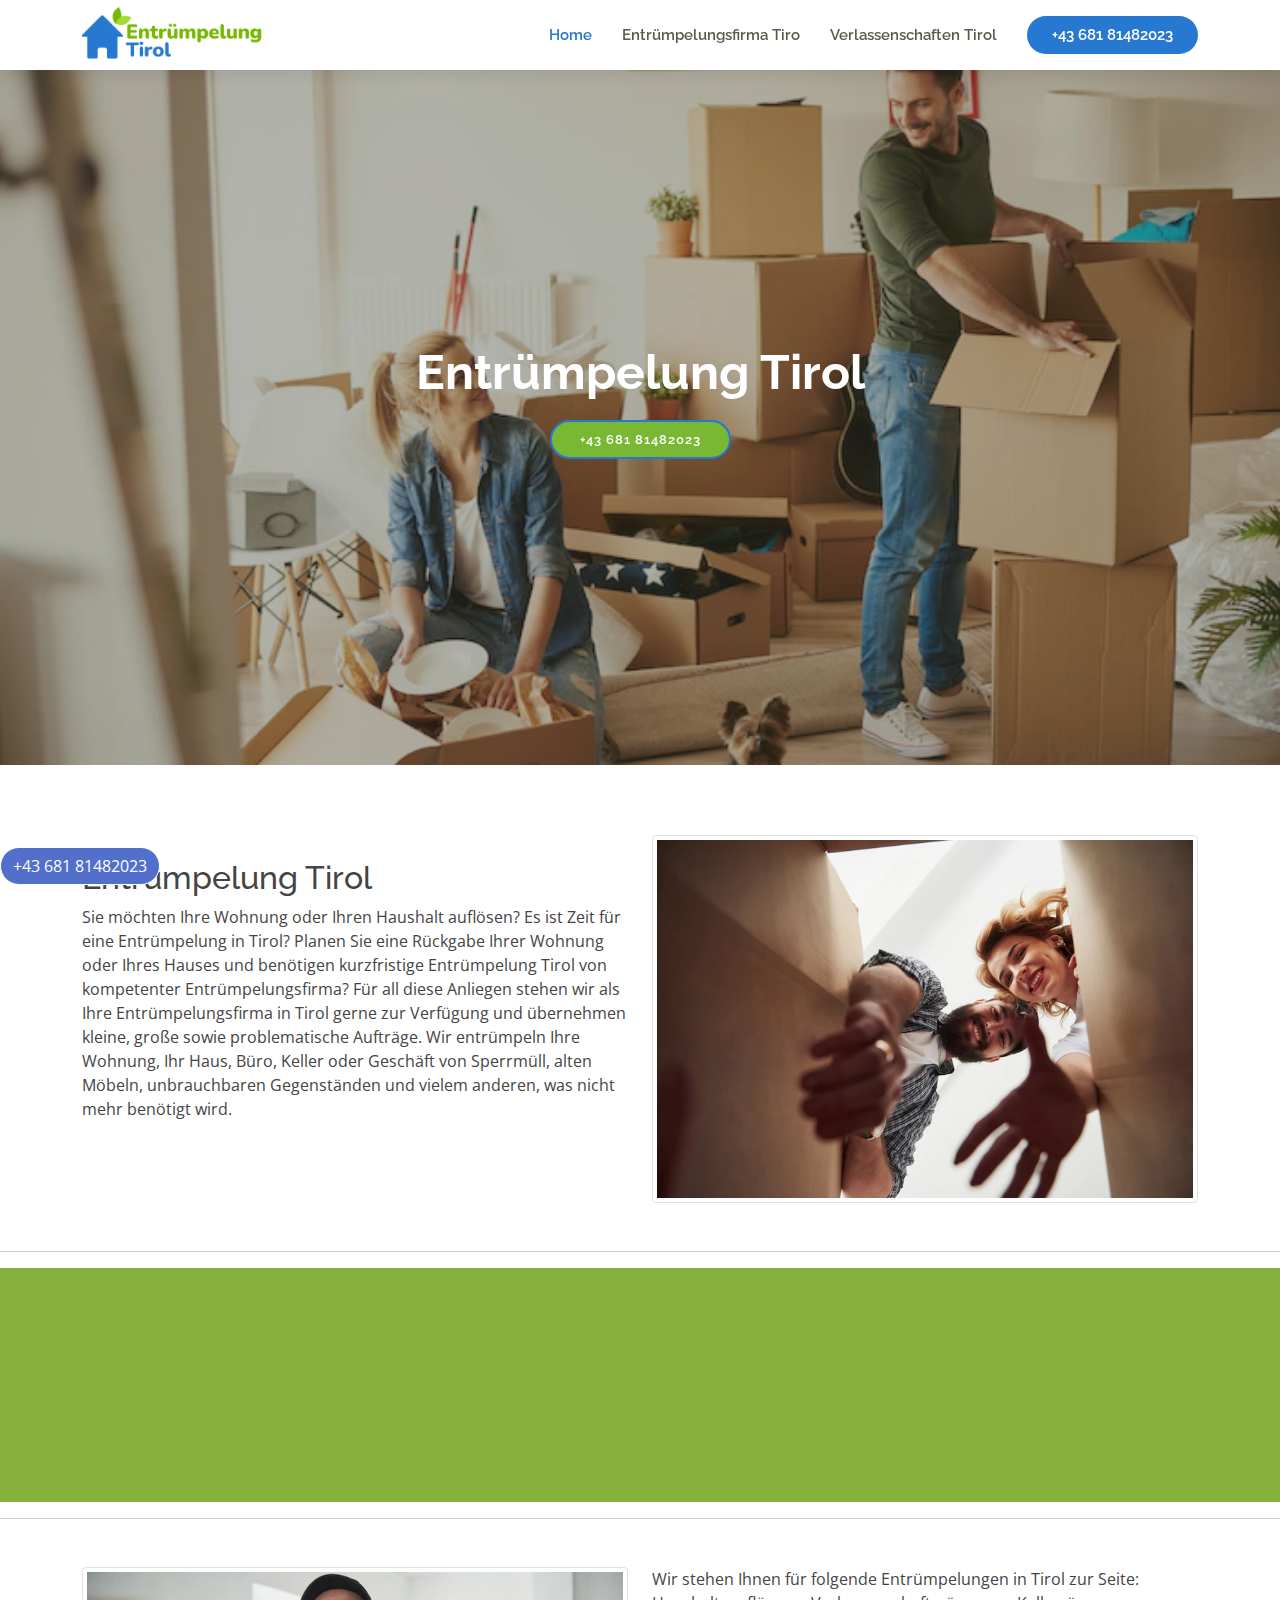
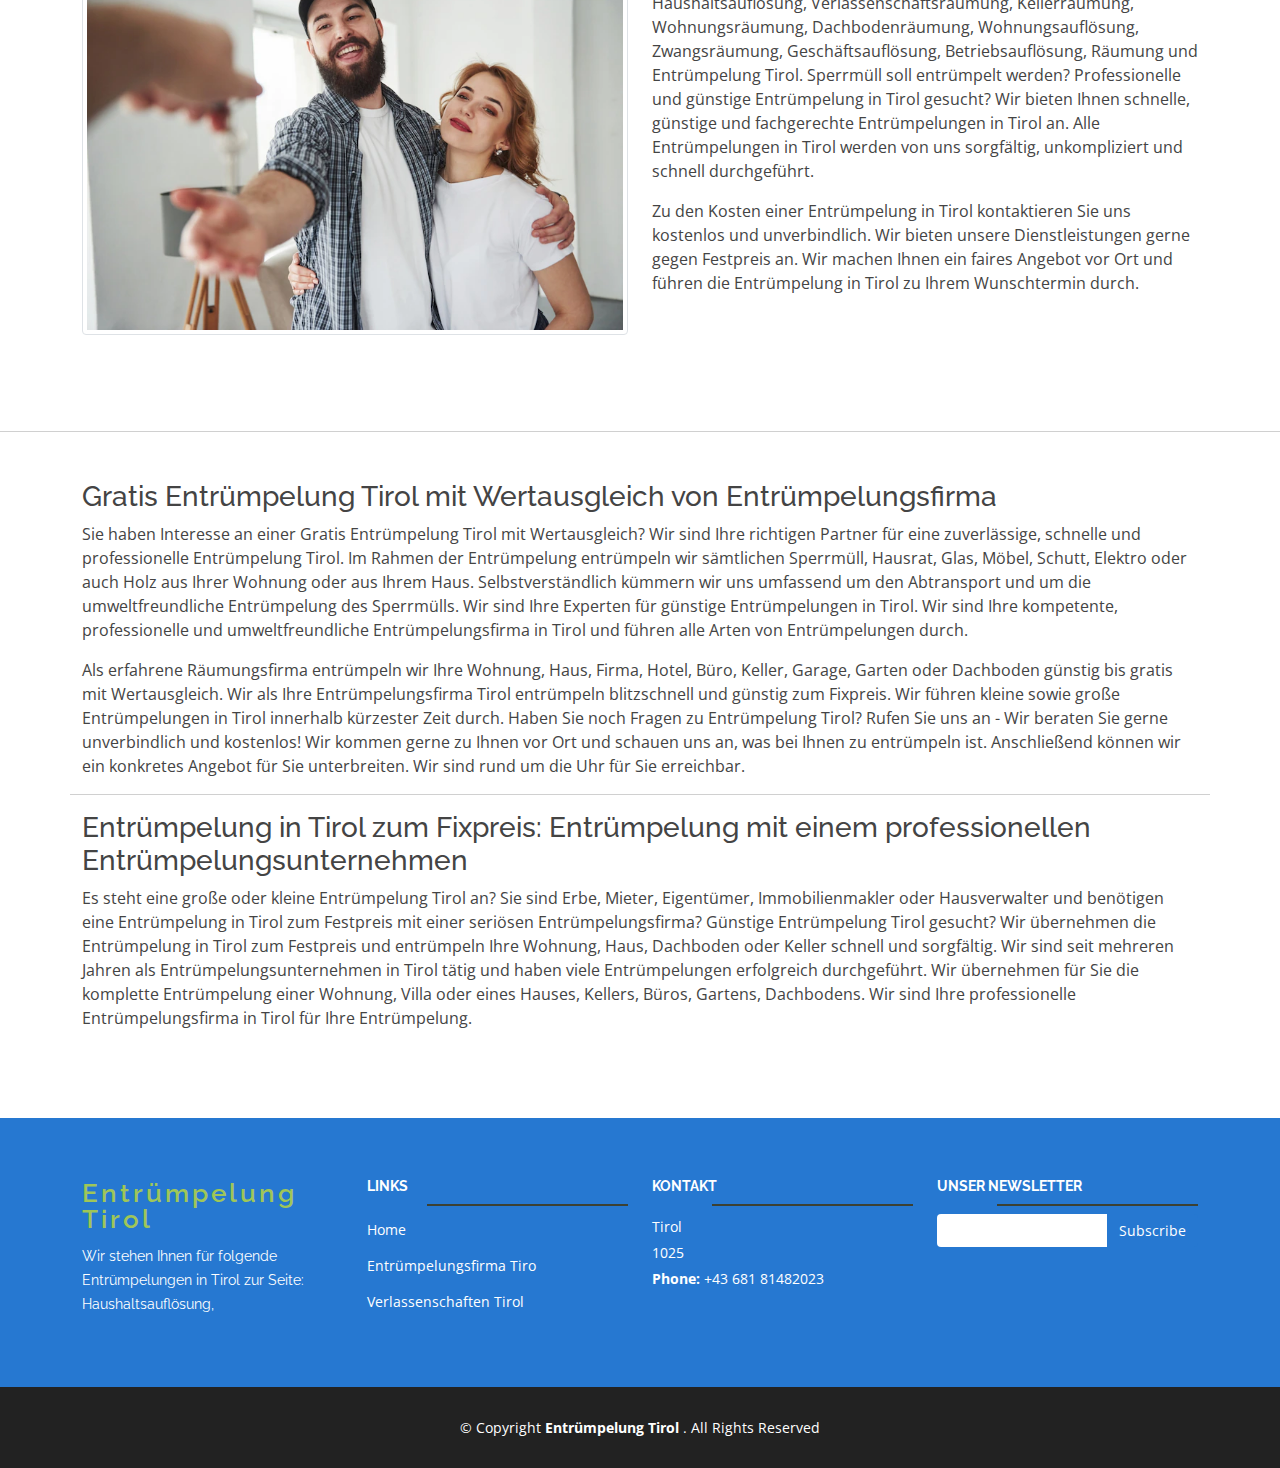
<file: index.html>
<!DOCTYPE html>
<html lang="en">

<head>
  <meta charset="utf-8">
  <meta content="width=device-width, initial-scale=1.0" name="viewport">

  <title>Entrümpelung Tirol </title>
  <meta name="description" content="Bei der Errichtung oder dem Erwerb von Immobilien sind Sie mit Agenda Bau bestens beraten:">

  <meta content="" name="description">
  <meta content="" name="keywords">

  <!-- Favicons -->
  <link href="assets/img/favicon.png" rel="icon">
  <link href="assets/img/apple-touch-icon.png" rel="apple-touch-icon">

  <!-- Google Fonts -->
  <link href="https://fonts.googleapis.com/css?family=Open+Sans:300,300i,400,400i,600,600i,700,700i|Raleway:300,300i,400,400i,500,500i,600,600i,700,700i|Poppins:300,300i,400,400i,500,500i,600,600i,700,700i" rel="stylesheet">

  <link href="assets/vendor/aos/aos.css" rel="stylesheet">
  <link href="assets/vendor/bootstrap/css/bootstrap.min.css" rel="stylesheet">
  <link href="assets/vendor/bootstrap-icons/bootstrap-icons.css" rel="stylesheet">
  <link href="assets/vendor/boxicons/css/boxicons.min.css" rel="stylesheet">
  <link href="assets/vendor/glightbox/css/glightbox.min.css" rel="stylesheet">
  <link href="assets/vendor/swiper/swiper-bundle.min.css" rel="stylesheet">

  <link href="assets/css/style.css" rel="stylesheet">
</head>
<body>

  <!-- ======= Header ======= -->
  <header id="header" class="fixed-top d-flex align-items-center">
    <div class="container d-flex align-items-center justify-content-between">

      <div class="logo">

        <a href="index.html"><img src="assets/img/logo.png" alt="" class="img-fluid"></a>
      </div>

      <nav id="navbar" class="navbar">
        <ul>
          <li><a class="active" href="index.html">Home</a></li>
          <li><a href="entrümpelungsfirma-tirol.html">Entrümpelungsfirma Tiro</a></li>
          <li><a href="Verlassenschaften.html">Verlassenschaften Tirol</a></li>
    
          <li> <a href="tel:+4368181482023" class="getstarted scrollto">+43 681 81482023</a></li>
         

        </ul>
        <i class="bi bi-list mobile-nav-toggle"></i>
      </nav><!-- .navbar -->

    </div>
  </header><!-- End Header -->

  <!-- ======= Hero Section ======= -->
  <section id="hero">
    <div class="hero-container" data-aos="fade-up">
      <h1 class="mt-5">Entrümpelung Tirol</h1>
      <a href="tel:+4368181482023" class="btn-get-started scrollto">+43 681 81482023</a>
    </div>
  </section><!-- End Hero -->

  <main id="main">

    <div class="container my-5">
      <div class="row">
        <div class="col-lg-6 col-sm-12">
          <h2 class=" mt-4">
            Entrümpelung Tirol
          </h2>
          <p>
            Sie möchten Ihre Wohnung oder Ihren Haushalt auflösen? Es ist Zeit für eine Entrümpelung in Tirol? Planen Sie eine Rückgabe Ihrer Wohnung oder Ihres Hauses und benötigen kurzfristige Entrümpelung Tirol von kompetenter Entrümpelungsfirma? Für all diese Anliegen stehen wir als Ihre Entrümpelungsfirma in Tirol gerne zur Verfügung und übernehmen kleine, große sowie problematische Aufträge. Wir entrümpeln Ihre Wohnung, Ihr Haus, Büro, Keller oder Geschäft von Sperrmüll, alten Möbeln, unbrauchbaren Gegenständen und vielem anderen, was nicht mehr benötigt wird.
          </p>
        </div>
        <div class="col-lg-6 col-sm-12">
          <img class="img-thumbnail" src="./assets/img/entr.webp" alt="">
        </div>
      </div>
    </div>
    <hr>
        
    <!-- ======= Cta Section ======= -->
    <section id="cta" class="cta">
      <div class="container" data-aos="fade-in">

        <div class="text-center">
          <h3>KONTAKT</h3>
          <p>
            NEHMEN SIE MIT UNS KONTAKT AUF!
          </p>
          <a class="cta-btn" href="tel:+4368181482023">Jetzt anrufen</a>
        </div>

      </div>
    </section><!-- End Cta Section -->
    <hr>
    <div class="container my-5">
      <div class="row">
        <div class="col-lg-6 col-sm-12">
          <img class="img-thumbnail" src="./assets/img/entr2.webp" alt="">
        </div>
        <div class="col-lg-6 col-sm-12">
       
          <p>
            Wir stehen Ihnen für folgende Entrümpelungen in Tirol zur Seite: Haushaltsauflösung, Verlassenschaftsräumung, Kellerräumung, Wohnungsräumung, Dachbodenräumung, Wohnungsauflösung, Zwangsräumung, Geschäftsauflösung, Betriebsauflösung, Räumung und Entrümpelung Tirol. Sperrmüll soll entrümpelt werden? Professionelle und günstige Entrümpelung in Tirol gesucht? Wir bieten Ihnen schnelle, günstige und fachgerechte Entrümpelungen in Tirol an. Alle Entrümpelungen in Tirol werden von uns sorgfältig, unkompliziert und schnell durchgeführt.
          </p>
          <p>
            Zu den Kosten einer Entrümpelung in Tirol kontaktieren Sie uns kostenlos und unverbindlich. Wir bieten unsere Dienstleistungen gerne gegen Festpreis an. Wir machen Ihnen ein faires Angebot vor Ort und führen die Entrümpelung in Tirol zu Ihrem Wunschtermin durch.
          </p>
          <br>
          <br>
          <br>

        </div>
      
      </div>
    </div>
    <hr>
   <div class="container mt-5">
     <div class="row">
       <div class="col">
           <h3>
            Gratis Entrümpelung Tirol mit Wertausgleich von Entrümpelungsfirma
           </h3>
           <p>
            Sie haben Interesse an einer Gratis Entrümpelung Tirol mit Wertausgleich? Wir sind Ihre richtigen Partner für eine zuverlässige, schnelle und professionelle Entrümpelung Tirol. Im Rahmen der Entrümpelung entrümpeln wir sämtlichen Sperrmüll, Hausrat, Glas, Möbel, Schutt, Elektro oder auch Holz aus Ihrer Wohnung oder aus Ihrem Haus. Selbstverständlich kümmern wir uns umfassend um den Abtransport und um die umweltfreundliche Entrümpelung des Sperrmülls. Wir sind Ihre Experten für günstige Entrümpelungen in Tirol. Wir sind Ihre kompetente, professionelle und umweltfreundliche Entrümpelungsfirma in Tirol und führen alle Arten von Entrümpelungen durch.
           </p>
           <p>
            Als erfahrene Räumungsfirma entrümpeln wir Ihre Wohnung, Haus, Firma, Hotel, Büro, Keller, Garage, Garten oder Dachboden günstig bis gratis mit Wertausgleich. Wir als Ihre Entrümpelungsfirma Tirol entrümpeln blitzschnell und günstig zum Fixpreis. Wir führen kleine sowie große Entrümpelungen in Tirol innerhalb kürzester Zeit durch. Haben Sie noch Fragen zu Entrümpelung Tirol? Rufen Sie uns an - Wir beraten Sie gerne unverbindlich und kostenlos! Wir kommen gerne zu Ihnen vor Ort und schauen uns an, was bei Ihnen zu entrümpeln ist. Anschließend können wir ein konkretes Angebot für Sie unterbreiten. Wir sind rund um die Uhr für Sie erreichbar.
           </p>
       </div>
       <hr>
     <div class="row">
       <div class="col">
           <h3>
            Entrümpelung in Tirol zum Fixpreis: Entrümpelung mit einem professionellen Entrümpelungsunternehmen          
           </h3>
           <p>
            Es steht eine große oder kleine Entrümpelung Tirol an? Sie sind Erbe, Mieter, Eigentümer, Immobilienmakler oder Hausverwalter und benötigen eine Entrümpelung in Tirol zum Festpreis mit einer seriösen Entrümpelungsfirma? Günstige Entrümpelung Tirol gesucht? Wir übernehmen die Entrümpelung in Tirol zum Festpreis und entrümpeln Ihre Wohnung, Haus, Dachboden oder Keller schnell und sorgfältig. Wir sind seit mehreren Jahren als Entrümpelungsunternehmen in Tirol tätig und haben viele Entrümpelungen erfolgreich durchgeführt. Wir übernehmen für Sie die komplette Entrümpelung einer Wohnung, Villa oder eines Hauses, Kellers, Büros, Gartens, Dachbodens. Wir sind Ihre professionelle Entrümpelungsfirma in Tirol für Ihre Entrümpelung.
           </p>
          <br>
          <br>
          <br>

       </div>
     </div>
   </div>




  </main><!-- End #main -->

  <a class="btn btn-call" href="tel:+4368181482023">+43 681 81482023</a>
  <!-- ======= Footer ======= -->
  <footer id="footer">
    <div class="footer-top">
      <div class="container">
        <div class="row">

          <div class="col-lg-3 col-md-6 footer-info">
            <h3>Entrümpelung Tirol</h3>
            <p>Wir stehen Ihnen für folgende Entrümpelungen in Tirol zur Seite: Haushaltsauflösung, </p>
          </div>

          <div class="col-lg-3 col-md-6 footer-links">
            <h4>Links</h4>
            <ul>
              <li><a class="active" href="index.html">Home</a></li>
          <li><a href="entrümpelungsfirma-tirol.html">Entrümpelungsfirma Tiro</a></li>
          <li><a href="Verlassenschaften.html">Verlassenschaften Tirol</a></li>
            </ul>
          </div>

          <div class="col-lg-3 col-md-6 footer-contact">
            <h4>Kontakt</h4>
            <p>
              Tirol <br>
              1025<br>
              <strong>Phone:</strong> +43 681 81482023<br>
            </p>
          </div>

          <div class="col-lg-3 col-md-6 footer-newsletter">
            <h4>Unser Newsletter</h4>
            <form action="" method="post">
              <input type="email" name="email"><input type="submit" value="Subscribe">
            </form>
          </div>

        </div>
      </div>
    </div>

    <div class="container">
      <div class="copyright">
        &copy; Copyright <strong><span>Entrümpelung Tirol

        </span></strong>. All Rights Reserved
      </div>
    </div>
  </footer><!-- End Footer -->

  <a href="#" class="back-to-top d-flex align-items-center justify-content-center"><i class="bi bi-arrow-up-short"></i></a>

  <!-- Vendor JS Files -->
  <script src="assets/vendor/purecounter/purecounter.js"></script>
  <script src="assets/vendor/aos/aos.js"></script>
  <script src="assets/vendor/bootstrap/js/bootstrap.bundle.min.js"></script>
  <script src="assets/vendor/glightbox/js/glightbox.min.js"></script>
  <script src="assets/vendor/isotope-layout/isotope.pkgd.min.js"></script>
  <script src="assets/vendor/swiper/swiper-bundle.min.js"></script>
  <script src="assets/vendor/waypoints/noframework.waypoints.js"></script>
  <script src="assets/vendor/php-email-form/validate.js"></script>

  <!-- Template Main JS File -->
  <script src="assets/js/main.js"></script>

</body>

</html>
</file>
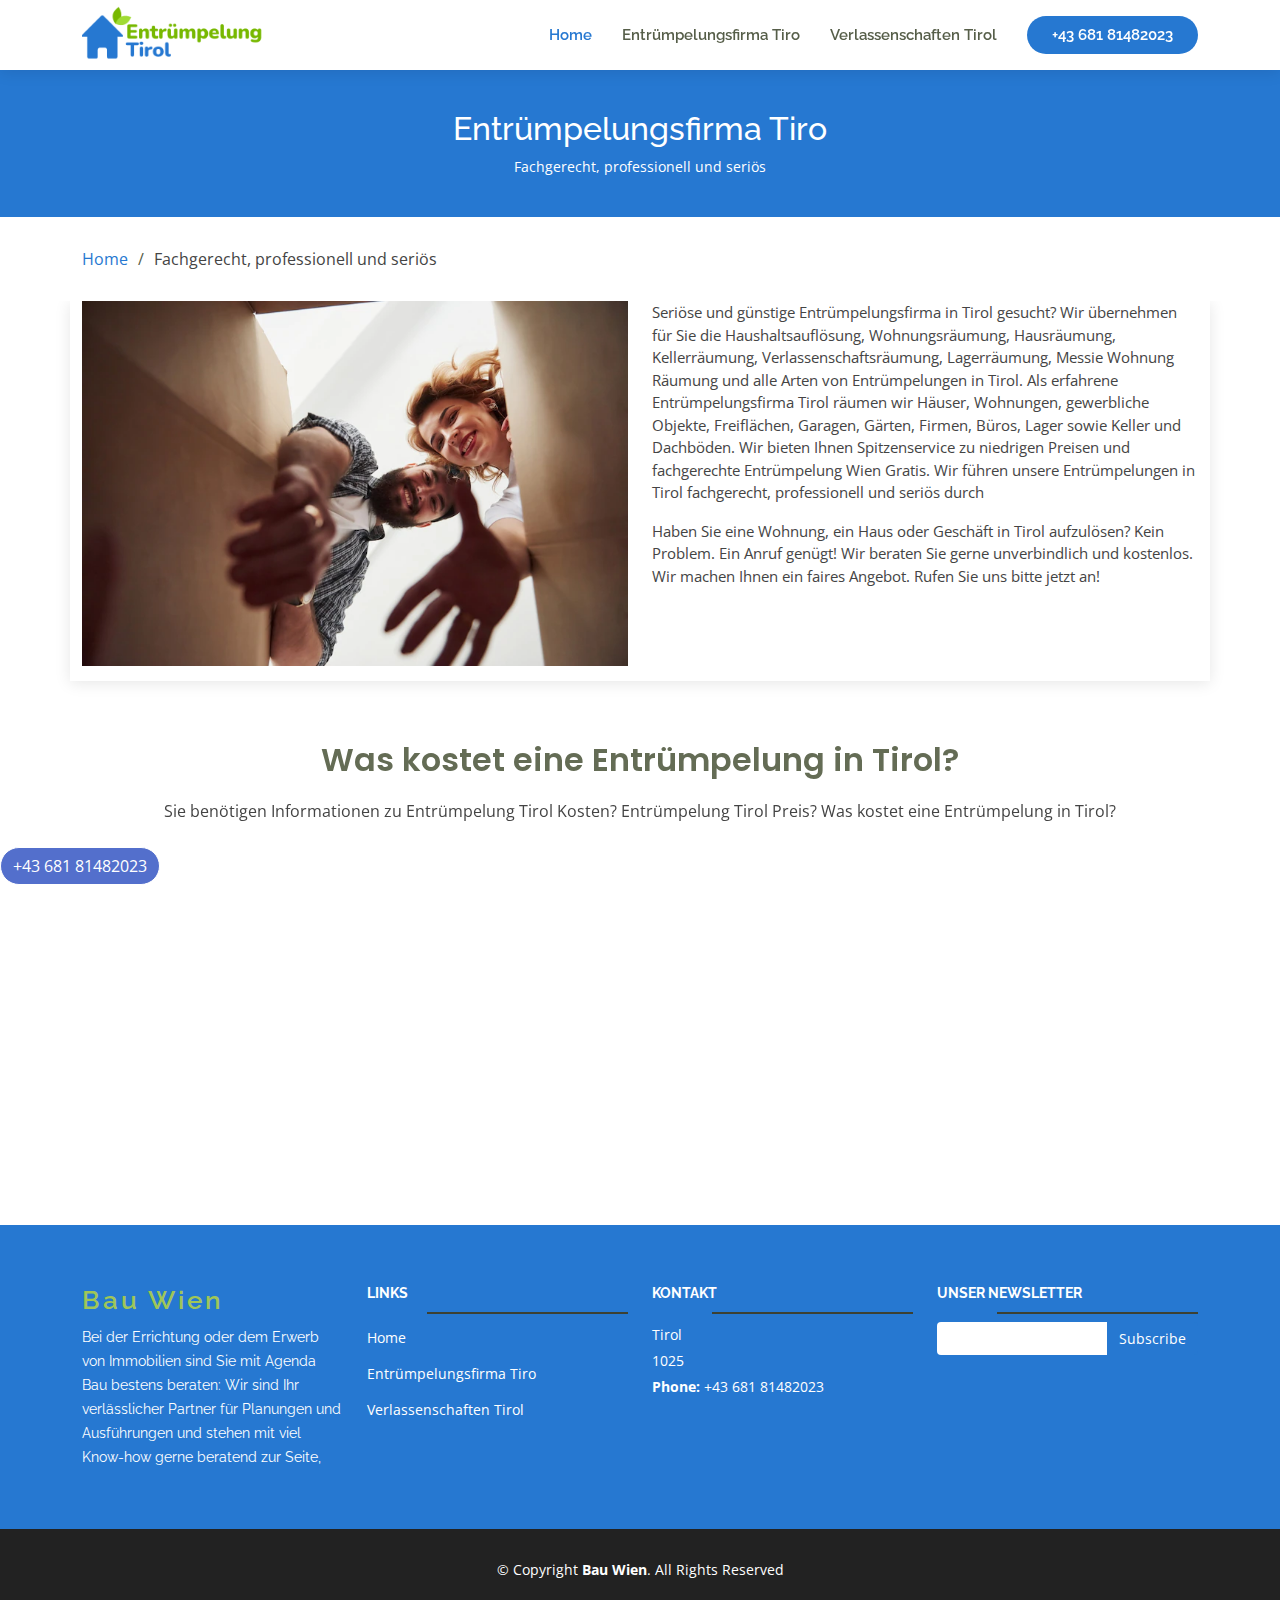
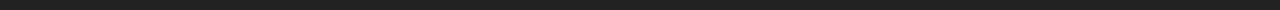
<file: entrümpelungsfirma-tirol.html>
<!DOCTYPE html>
<html lang="en">

<head>
  <meta charset="utf-8">
  <meta content="width=device-width, initial-scale=1.0" name="viewport">

  <title>Entrümpelungsfirma Tirol</title>
  <meta content="" name="description">
  <meta content="" name="keywords">

  <!-- Favicons -->
  <link href="assets/img/favicon.png" rel="icon">
  <link href="assets/img/apple-touch-icon.png" rel="apple-touch-icon">

  <!-- Google Fonts -->
  <link href="https://fonts.googleapis.com/css?family=Open+Sans:300,300i,400,400i,600,600i,700,700i|Raleway:300,300i,400,400i,500,500i,600,600i,700,700i|Poppins:300,300i,400,400i,500,500i,600,600i,700,700i" rel="stylesheet">

  <!-- Vendor CSS Files -->
  <link href="assets/vendor/aos/aos.css" rel="stylesheet">
  <link href="assets/vendor/bootstrap/css/bootstrap.min.css" rel="stylesheet">
  <link href="assets/vendor/bootstrap-icons/bootstrap-icons.css" rel="stylesheet">
  <link href="assets/vendor/boxicons/css/boxicons.min.css" rel="stylesheet">
  <link href="assets/vendor/glightbox/css/glightbox.min.css" rel="stylesheet">
  <link href="assets/vendor/swiper/swiper-bundle.min.css" rel="stylesheet">

  <!-- Template Main CSS File -->
  <link href="assets/css/style.css" rel="stylesheet">

</head>

<body>

  <!-- ======= Header ======= -->
  <header id="header" class="fixed-top d-flex align-items-center">
    <div class="container d-flex align-items-center justify-content-between">

      <div class="logo">

        <a href="index.html"><img src="assets/img/logo.png" alt="" class="img-fluid"></a>
      </div>

      <nav id="navbar" class="navbar">
        <ul>
          <li><a class="active" href="index.html">Home</a></li>
          <li><a href="entrümpelungsfirma-tirol.html">Entrümpelungsfirma Tiro</a></li>
          <li><a href="Verlassenschaften.html">Verlassenschaften Tirol</a></li>
    
          <li> <a href="tel:+4368181482023" class="getstarted scrollto">+43 681 81482023</a></li>
         

        </ul>
        <i class="bi bi-list mobile-nav-toggle"></i>
      </nav><!-- .navbar -->

    </div>
  </header><!-- End Header -->

  <main id="main">

    <!-- ======= Breadcrumbs ======= -->
    <section id="breadcrumbs" class="breadcrumbs">
      <div class="breadcrumb-hero">
        <div class="container">
          <div class="breadcrumb-hero">
            <h2>Entrümpelungsfirma Tiro</h2>
            <p>
              Fachgerecht, professionell und seriös
            </p>
          </div>
        </div>
      </div>
      <div class="container">
        <ol>
          <li><a href="index.html">Home</a></li>
          <li>Fachgerecht, professionell und seriös</li>
        </ol>
      </div>
    </section><!-- End Breadcrumbs -->

    <!-- ======= About Section ======= -->
    <section id="about" class="about">
     <div class="container">

        <div class="row">

          <div class="col-lg-6 video-box align-self-baseline position-relative">
            <img src="assets/img/entr.webp" class="img-fluid" alt="">
            <!-- <a href="https://www.youtube.com/watch?v=jDDaplaOz7Q" class="glightbox play-btn mb-4"></a> -->
          </div>

          <div class="col-lg-6 pt-3 pt-lg-0 content">
      
            <p>
              Seriöse und günstige Entrümpelungsfirma in Tirol gesucht? Wir übernehmen für Sie die Haushaltsauflösung, Wohnungsräumung, Hausräumung, Kellerräumung, Verlassenschaftsräumung, Lagerräumung, Messie Wohnung Räumung und alle Arten von Entrümpelungen in Tirol. Als erfahrene Entrümpelungsfirma Tirol räumen wir Häuser, Wohnungen, gewerbliche Objekte, Freiflächen, Garagen, Gärten, Firmen, Büros, Lager sowie Keller und Dachböden. Wir bieten Ihnen Spitzenservice zu niedrigen Preisen und fachgerechte Entrümpelung Wien Gratis. Wir führen unsere Entrümpelungen in Tirol fachgerecht, professionell und seriös durch
            </p>
            <p>
              Haben Sie eine Wohnung, ein Haus oder Geschäft in Tirol aufzulösen? Kein Problem. Ein Anruf genügt! Wir beraten Sie gerne unverbindlich und kostenlos. Wir machen Ihnen ein faires Angebot. Rufen Sie uns bitte jetzt an!
            </p>
          </div>

        </div>

      </div>
    </section><!-- End About Section -->

    <!-- ======= Work Process Section ======= -->
    <section id="work-process" class="work-process">
      <div class="container">

        <div class="section-title" data-aos="fade-up">
          <h2>
            Was kostet eine Entrümpelung in Tirol?
          </h2>
          <p>
            Sie benötigen Informationen zu Entrümpelung Tirol Kosten? Entrümpelung Tirol Preis? Was kostet eine Entrümpelung in Tirol?
          </p>
        </div>

        <div class="row content">
          <div class="col-md-12 pt-4" data-aos="fade-left">
            <p class="">
              Wir erledigen alle Arten von Entrümpelungen in Tirol gratis mit Wertanrechnung - Durch die Gegenverrechnung bzw. Wertanrechnung von Antiquitäten, gut erhaltenen Möbeln, Geräten und Flohmarktwaren ist eine günstige bis gratis Entrümpelung Tirol möglich. Wir als professionelle Entrümpelungsfirma Tirol bieten Ihnen außerdem eine schnelle Sperrmüllabholung und entrümpeln alles fachgerecht, umweltbewusst und unkompliziert.
              <br> <br>
              Wie funktioniert eine Gratis Entrümpelung in Tirol? Wir als Entrümpelungsfirma in Tirol sind Ihr zuverlässiger Partner für Ihre Gratis Entrümpelung in Tirol. <br> <br>
               Wir bieten die Wertanrechnung von verwertbaren Gegenständen aus Ihrer Wohnungsräumung, Haushaltsauflösung und Entrümpelung Tirol oder Entrümpelung und Kellerentrümpelung Wien. Die verwertbaren Gegenstände, Altwaren und Antiquitäten werden von dem Endpreis abgezogen. Wir sorgen für eine fachgerechte und besenreine Entrümpelung Ihrer Wohnung, Ihres Hauses oder Ihres Büros. Rufen Sie uns an! Direkt vor Ort vereinbaren wir einen Festpreis mit Ihnen und erledigen den Auftrag zu Ihrem Wunschtermin. Wir kümmern uns um Ihre Entrümpelung
            </p>

          </div>
        </div>

      </div>
    </section><!-- End Work Process Section -->

  </main><!-- End #main -->

  <!-- ======= Footer ======= -->
  <footer id="footer">
    <div class="footer-top">
      <div class="container">
        <div class="row">

          <div class="col-lg-3 col-md-6 footer-info">
            <h3>Bau Wien</h3>
            <p>Bei der Errichtung oder dem Erwerb von Immobilien sind Sie mit Agenda Bau bestens beraten: Wir sind Ihr verlässlicher Partner für Planungen und Ausführungen und stehen mit viel Know-how gerne beratend zur Seite,</p>
          </div>

          <div class="col-lg-3 col-md-6 footer-links">
            <h4>Links</h4>
            <ul>
              <li><a class="active" href="index.html">Home</a></li>
              <li><a href="entrümpelungsfirma-tirol.html">Entrümpelungsfirma Tiro</a></li>
              <li><a href="Verlassenschaften.html">Verlassenschaften Tirol</a></li>
            </ul>
          </div>

          <div class="col-lg-3 col-md-6 footer-contact">
            <h4>Kontakt</h4>
            <p>
              Tirol <br>
              1025<br>
              <strong>Phone:</strong> +43 681 81482023<br>
            </p>
          </div>

          <div class="col-lg-3 col-md-6 footer-newsletter">
            <h4>Unser Newsletter</h4>
            <form action="" method="post">
              <input type="email" name="email"><input type="submit" value="Subscribe">
            </form>
          </div>

        </div>
      </div>
    </div>
    <a class="btn btn-call" href="tel:+4368181482023">+43 681 81482023</a>

    <div class="container">
      <div class="copyright">
        &copy; Copyright <strong><span>Bau Wien</span></strong>. All Rights Reserved
      </div>
    </div>
  </footer><!-- End Footer -->

  <a href="#" class="back-to-top d-flex align-items-center justify-content-center"><i class="bi bi-arrow-up-short"></i></a>

  <!-- Vendor JS Files -->
  <script src="assets/vendor/purecounter/purecounter.js"></script>
  <script src="assets/vendor/aos/aos.js"></script>
  <script src="assets/vendor/bootstrap/js/bootstrap.bundle.min.js"></script>
  <script src="assets/vendor/glightbox/js/glightbox.min.js"></script>
  <script src="assets/vendor/isotope-layout/isotope.pkgd.min.js"></script>
  <script src="assets/vendor/swiper/swiper-bundle.min.js"></script>
  <script src="assets/vendor/waypoints/noframework.waypoints.js"></script>
  <script src="assets/vendor/php-email-form/validate.js"></script>

  <!-- Template Main JS File -->
  <script src="assets/js/main.js"></script>

</body>

</html>
</file>
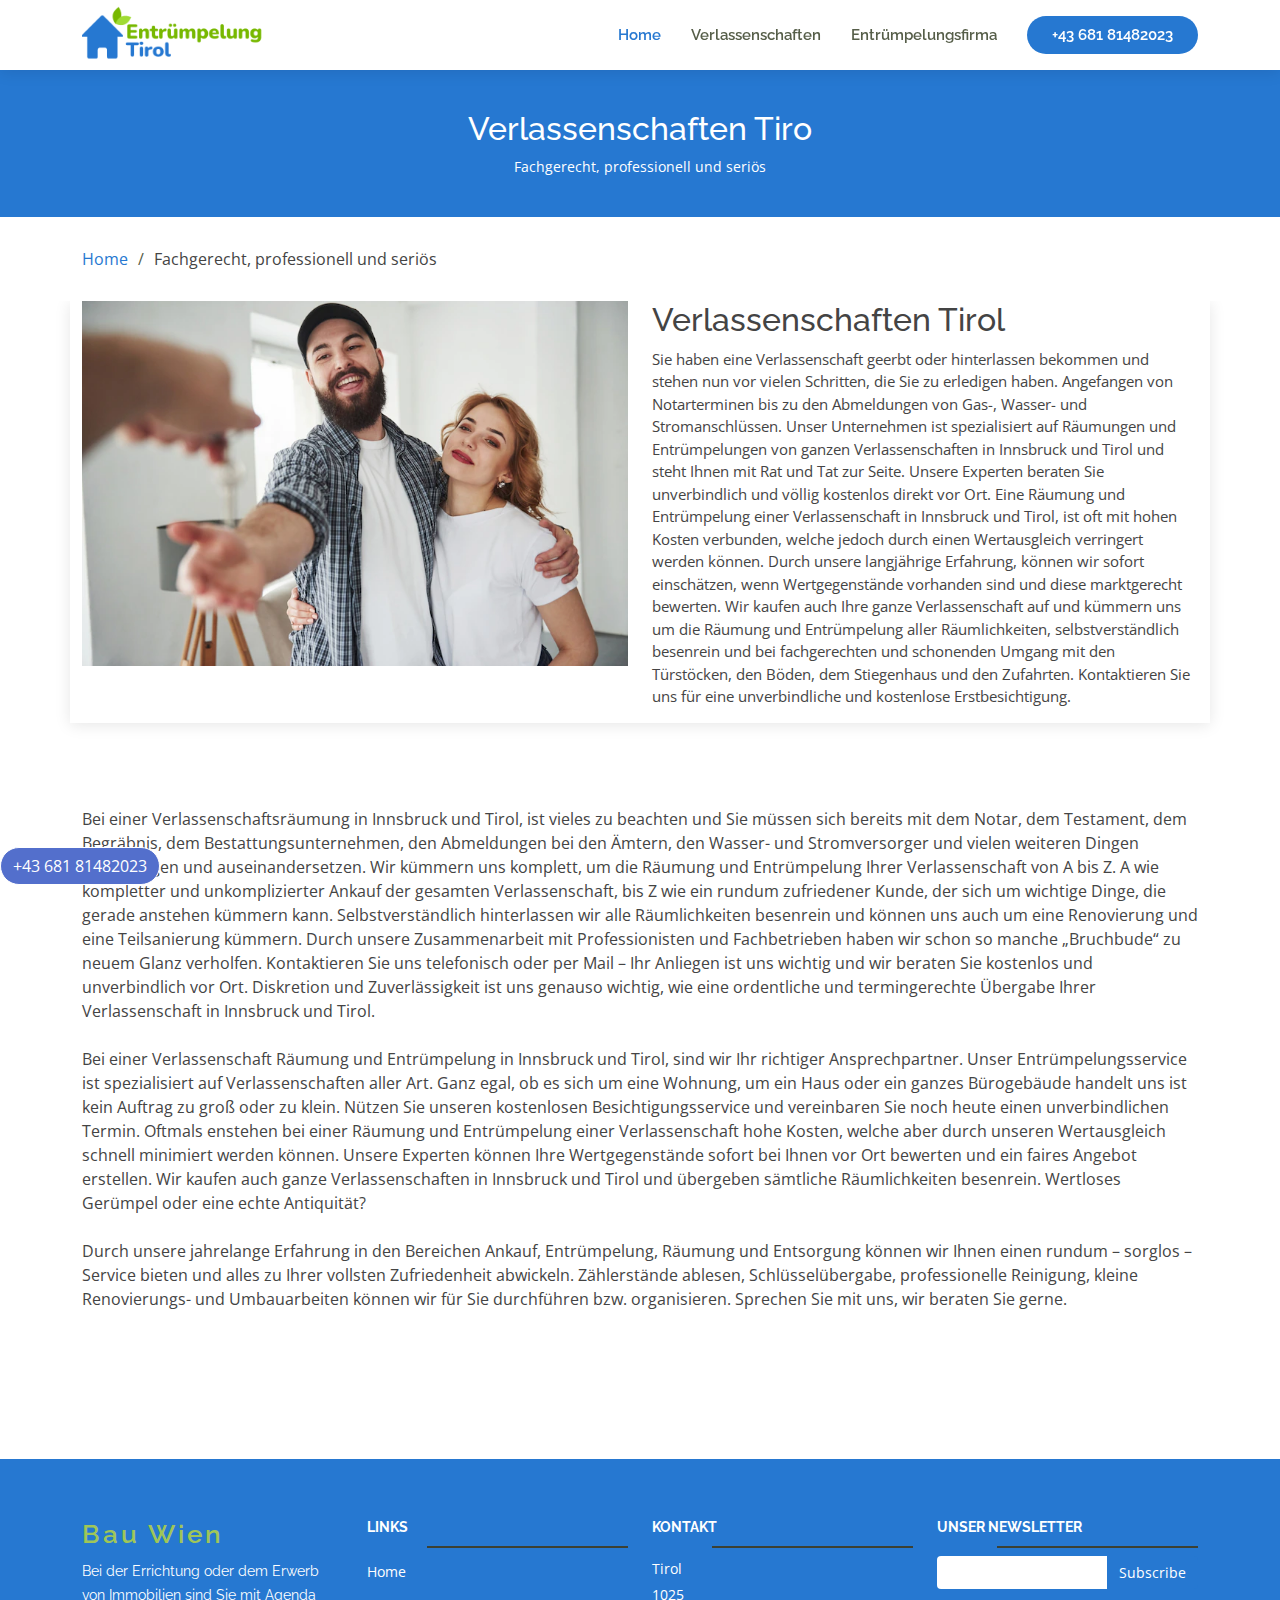
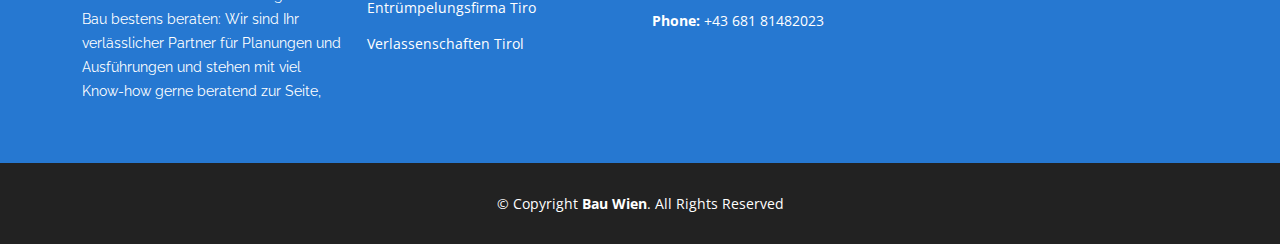
<file: Verlassenschaften.html>
<!DOCTYPE html>
<html lang="en">

<head>
  <meta charset="utf-8">
  <meta content="width=device-width, initial-scale=1.0" name="viewport">

  <title>Entrümpelungsfirma Tirol</title>
  <meta content="" name="description">
  <meta content="" name="keywords">

  <!-- Favicons -->
  <link href="assets/img/favicon.png" rel="icon">
  <link href="assets/img/apple-touch-icon.png" rel="apple-touch-icon">

  <!-- Google Fonts -->
  <link href="https://fonts.googleapis.com/css?family=Open+Sans:300,300i,400,400i,600,600i,700,700i|Raleway:300,300i,400,400i,500,500i,600,600i,700,700i|Poppins:300,300i,400,400i,500,500i,600,600i,700,700i" rel="stylesheet">

  <!-- Vendor CSS Files -->
  <link href="assets/vendor/aos/aos.css" rel="stylesheet">
  <link href="assets/vendor/bootstrap/css/bootstrap.min.css" rel="stylesheet">
  <link href="assets/vendor/bootstrap-icons/bootstrap-icons.css" rel="stylesheet">
  <link href="assets/vendor/boxicons/css/boxicons.min.css" rel="stylesheet">
  <link href="assets/vendor/glightbox/css/glightbox.min.css" rel="stylesheet">
  <link href="assets/vendor/swiper/swiper-bundle.min.css" rel="stylesheet">

  <!-- Template Main CSS File -->
  <link href="assets/css/style.css" rel="stylesheet">

</head>

<body>

  <!-- ======= Header ======= -->
  <header id="header" class="fixed-top d-flex align-items-center">
    <div class="container d-flex align-items-center justify-content-between">

      <div class="logo">

        <a href="index.html"><img src="assets/img/logo.png" alt="" class="img-fluid"></a>
      </div>

      <nav id="navbar" class="navbar">
        <ul>
          <li><a class="active" href="index.html">Home</a></li>
          <li><a href="Verlassenschaften.html">Verlassenschaften</a></li>
          <li><a href="entrümpelungsfirma-tirol.html">Entrümpelungsfirma</a></li>
    
          <li> <a href="tel:+4368181482023" class="getstarted scrollto">+43 681 81482023</a></li>
         

        </ul>
        <i class="bi bi-list mobile-nav-toggle"></i>
      </nav><!-- .navbar -->

    </div>
  </header><!-- End Header -->

  <main id="main">

    <!-- ======= Breadcrumbs ======= -->
    <section id="breadcrumbs" class="breadcrumbs">
      <div class="breadcrumb-hero">
        <div class="container">
          <div class="breadcrumb-hero">
            <h2>Verlassenschaften Tiro</h2>
            <p>
              Fachgerecht, professionell und seriös
            </p>
          </div>
        </div>
      </div>
      <div class="container">
        <ol>
          <li><a href="index.html">Home</a></li>
          <li>Fachgerecht, professionell und seriös</li>
        </ol>
      </div>
    </section><!-- End Breadcrumbs -->

    <!-- ======= About Section ======= -->
    <section id="about" class="about">
     <div class="container">

        <div class="row">

          <div class="col-lg-6 video-box align-self-baseline position-relative">
            <img src="assets/img/entr2.webp" class="img-fluid" alt="">
            <!-- <a href="https://www.youtube.com/watch?v=jDDaplaOz7Q" class="glightbox play-btn mb-4"></a> -->
          </div>

          <div class="col-lg-6 pt-3 pt-lg-0 content">
      <h2>
        Verlassenschaften Tirol
      </h2>
            <p>
              Sie haben eine Verlassenschaft geerbt oder hinterlassen bekommen und stehen nun vor vielen Schritten, die Sie zu erledigen haben. Angefangen von Notarterminen bis zu den Abmeldungen von Gas-, Wasser- und Stromanschlüssen. Unser Unternehmen ist spezialisiert auf Räumungen und Entrümpelungen von ganzen Verlassenschaften in Innsbruck und Tirol und steht Ihnen mit Rat und Tat zur Seite. Unsere Experten beraten Sie unverbindlich und völlig kostenlos direkt vor Ort. Eine Räumung und Entrümpelung einer Verlassenschaft in Innsbruck und Tirol, ist oft mit hohen Kosten verbunden, welche jedoch durch einen Wertausgleich verringert werden können. Durch unsere langjährige Erfahrung, können wir sofort einschätzen, wenn Wertgegenstände vorhanden sind und diese marktgerecht bewerten. Wir kaufen auch Ihre ganze Verlassenschaft auf und kümmern uns um die Räumung und Entrümpelung aller Räumlichkeiten, selbstverständlich besenrein und bei fachgerechten und schonenden Umgang mit den Türstöcken, den Böden, dem Stiegenhaus und den Zufahrten. Kontaktieren Sie uns für eine unverbindliche und kostenlose Erstbesichtigung.
            </p>
  
          </div>

        </div>

      </div>
    </section><!-- End About Section -->

    <!-- ======= Work Process Section ======= -->
    <section id="work-process" class="work-process">
      <div class="container">


        <div class="row content">
          <div class="col-md-12 pt-4" >
            <p class="">
              Bei einer Verlassenschaftsräumung in Innsbruck und Tirol, ist vieles zu beachten und Sie müssen sich bereits mit dem Notar, dem Testament, dem Begräbnis, dem Bestattungsunternehmen, den Abmeldungen bei den Ämtern, den Wasser- und Stromversorger und vielen weiteren Dingen beschäftigen und auseinandersetzen. Wir kümmern uns komplett, um die Räumung und Entrümpelung Ihrer Verlassenschaft von A bis Z. A wie kompletter und unkomplizierter Ankauf der gesamten Verlassenschaft, bis Z wie ein rundum zufriedener Kunde, der sich um wichtige Dinge, die gerade anstehen kümmern kann. Selbstverständlich hinterlassen wir alle Räumlichkeiten besenrein und können uns auch um eine Renovierung und eine Teilsanierung kümmern. Durch unsere Zusammenarbeit mit Professionisten und Fachbetrieben haben wir schon so manche „Bruchbude“ zu neuem Glanz verholfen. Kontaktieren Sie uns telefonisch oder per Mail – Ihr Anliegen ist uns wichtig und wir beraten Sie kostenlos und unverbindlich vor Ort. Diskretion und Zuverlässigkeit ist uns genauso wichtig, wie eine ordentliche und termingerechte Übergabe Ihrer Verlassenschaft in Innsbruck und Tirol.
              <br> <br>
              Bei einer Verlassenschaft Räumung und Entrümpelung in Innsbruck und Tirol, sind wir Ihr richtiger Ansprechpartner. Unser Entrümpelungsservice ist spezialisiert auf Verlassenschaften aller Art. Ganz egal, ob es sich um eine Wohnung, um ein Haus oder ein ganzes Bürogebäude handelt uns ist kein Auftrag zu groß oder zu klein. Nützen Sie unseren kostenlosen Besichtigungsservice und vereinbaren Sie noch heute einen unverbindlichen Termin. Oftmals enstehen bei einer Räumung und Entrümpelung einer Verlassenschaft hohe Kosten, welche aber durch unseren Wertausgleich schnell minimiert werden können. Unsere Experten können Ihre Wertgegenstände sofort bei Ihnen vor Ort bewerten und ein faires Angebot erstellen. Wir kaufen auch ganze Verlassenschaften in Innsbruck und Tirol und übergeben sämtliche Räumlichkeiten besenrein. Wertloses Gerümpel oder eine echte Antiquität?
                <br>
                <br>
              Durch unsere jahrelange Erfahrung in den Bereichen Ankauf, Entrümpelung, Räumung und Entsorgung können wir Ihnen einen rundum – sorglos – Service bieten und alles zu Ihrer vollsten Zufriedenheit abwickeln.  Zählerstände ablesen, Schlüsselübergabe, professionelle Reinigung, kleine Renovierungs- und Umbauarbeiten können wir für Sie durchführen bzw. organisieren. Sprechen Sie mit uns, wir beraten Sie gerne.
            </p>
<br>
<br>
<br>

          </div>
        </div>

      </div>
    </section><!-- End Work Process Section -->

  </main><!-- End #main -->

  <!-- ======= Footer ======= -->
  <footer id="footer">
    <div class="footer-top">
      <div class="container">
        <div class="row">

          <div class="col-lg-3 col-md-6 footer-info">
            <h3>Bau Wien</h3>
            <p>Bei der Errichtung oder dem Erwerb von Immobilien sind Sie mit Agenda Bau bestens beraten: Wir sind Ihr verlässlicher Partner für Planungen und Ausführungen und stehen mit viel Know-how gerne beratend zur Seite,</p>
          </div>

          <div class="col-lg-3 col-md-6 footer-links">
            <h4>Links</h4>
            <ul>
              <li><a class="active" href="index.html">Home</a></li>
              <li><a href="entrümpelungsfirma-tirol.html">Entrümpelungsfirma Tiro</a></li>
              <li><a href="Verlassenschaften.html">Verlassenschaften Tirol</a></li>
            </ul>
          </div>

          <div class="col-lg-3 col-md-6 footer-contact">
            <h4>Kontakt</h4>
            <p>
              Tirol <br>
              1025<br>
              <strong>Phone:</strong> +43 681 81482023<br>
            </p>
          </div>

          <div class="col-lg-3 col-md-6 footer-newsletter">
            <h4>Unser Newsletter</h4>
            <form action="" method="post">
              <input type="email" name="email"><input type="submit" value="Subscribe">
            </form>
          </div>

        </div>
      </div>
    </div>
    <a class="btn btn-call" href="tel:+4368181482023">+43 681 81482023</a>

    <div class="container">
      <div class="copyright">
        &copy; Copyright <strong><span>Bau Wien</span></strong>. All Rights Reserved
      </div>
    </div>
  </footer><!-- End Footer -->

  <a href="#" class="back-to-top d-flex align-items-center justify-content-center"><i class="bi bi-arrow-up-short"></i></a>

  <!-- Vendor JS Files -->
  <script src="assets/vendor/purecounter/purecounter.js"></script>
  <script src="assets/vendor/aos/aos.js"></script>
  <script src="assets/vendor/bootstrap/js/bootstrap.bundle.min.js"></script>
  <script src="assets/vendor/glightbox/js/glightbox.min.js"></script>
  <script src="assets/vendor/isotope-layout/isotope.pkgd.min.js"></script>
  <script src="assets/vendor/swiper/swiper-bundle.min.js"></script>
  <script src="assets/vendor/waypoints/noframework.waypoints.js"></script>
  <script src="assets/vendor/php-email-form/validate.js"></script>

  <!-- Template Main JS File -->
  <script src="assets/js/main.js"></script>

</body>

</html>
</file>
<file: assets/css/style.css>
/*--------------------------------------------------------------
# General
--------------------------------------------------------------*/
body {
  font-family: "Open Sans", sans-serif;
  color: #444444;
}

a {
  color: #2678D1;
  text-decoration: none;
}

a:hover {
  color: #aacd6b;
  text-decoration: none;
}

h1, h2, h3, h4, h5, h6 {
  font-family: "Raleway", sans-serif;
}

#main {
  margin-top: 70px;
  z-index: 3;
  position: relative;
}

/*--------------------------------------------------------------
# Back to top button
--------------------------------------------------------------*/
.back-to-top {
  position: fixed;
  visibility: hidden;
  opacity: 0;
  right: 15px;
  bottom: 15px;
  z-index: 996;
  background: #2678D1;
  width: 40px;
  height: 40px;
  border-radius: 4px;
  transition: all 0.4s;
}
.back-to-top i {
  font-size: 28px;
  color: #fff;
  line-height: 0;
}
.back-to-top:hover {
  background: #a6ca63;
  color: #fff;
}
.back-to-top.active {
  visibility: visible;
  opacity: 1;
}

/*--------------------------------------------------------------
# Disable AOS delay on mobile
--------------------------------------------------------------*/
@media screen and (max-width: 768px) {
  [data-aos-delay] {
    transition-delay: 0 !important;
  }
}
/*--------------------------------------------------------------
# Header
--------------------------------------------------------------*/
#header {
  height: 70px;
  z-index: 997;
  transition: all 0.5s ease-in-out;
  background: #fff;
  box-shadow: 0px 2px 15px rgba(0, 0, 0, 0.1);
}
#header .logo h1 {
  font-size: 28px;
  margin: 0;
  line-height: 0;
  font-weight: 600;
  letter-spacing: 1px;
}
#header .logo h1 a, #header .logo h1 a:hover {
  color: #3c4133;
  text-decoration: none;
}
#header .logo img {
  padding-top: 15px;
  padding-bottom: 15px;
  margin: 0;
  max-height: 90px;
}

/*--------------------------------------------------------------
# Navigation Menu
--------------------------------------------------------------*/
/**
* Desktop Navigation 
*/
.navbar {
  padding: 0;
}
.navbar ul {
  margin: 0;
  padding: 0;
  display: flex;
  list-style: none;
  align-items: center;
}
.navbar li {
  position: relative;
}
.navbar a, .navbar a:focus {
  display: flex;
  align-items: center;
  justify-content: space-between;
  padding: 10px 0 10px 30px;
  font-family: "Raleway", sans-serif;
  font-size: 15px;
  font-weight: 600;
  color: #565e49;
  white-space: nowrap;
  transition: 0.3s;
}
.navbar a i, .navbar a:focus i {
  font-size: 12px;
  line-height: 0;
  margin-left: 5px;
}
.navbar a:hover, .navbar .active, .navbar .active:focus, .navbar li:hover > a {
  color: #2678D1;
}
.navbar .getstarted, .navbar .getstarted:focus {
  background: #2678D1;
  padding: 8px 25px;
  margin-left: 30px;
  border-radius: 50px;
  color: #fff;
}
.navbar .getstarted:hover, .navbar .getstarted:focus:hover {
  color: #fff;
  background: #9fc658;
}
.navbar .dropdown ul {
  display: block;
  position: absolute;
  left: 28px;
  top: calc(100% + 30px);
  margin: 0;
  padding: 10px 0;
  z-index: 99;
  opacity: 0;
  visibility: hidden;
  background: #fff;
  box-shadow: 0px 0px 30px rgba(127, 137, 161, 0.25);
  transition: 0.3s;
}
.navbar .dropdown ul li {
  min-width: 200px;
}
.navbar .dropdown ul a {
  padding: 10px 20px;
  font-size: 15px;
  text-transform: none;
}
.navbar .dropdown ul a i {
  font-size: 12px;
}
.navbar .dropdown ul a:hover, .navbar .dropdown ul .active:hover, .navbar .dropdown ul li:hover > a {
  color: #2678D1;
}
.navbar .dropdown:hover > ul {
  opacity: 1;
  top: 100%;
  visibility: visible;
}
.navbar .dropdown .dropdown ul {
  top: 0;
  left: calc(100% - 30px);
  visibility: hidden;
}
.navbar .dropdown .dropdown:hover > ul {
  opacity: 1;
  top: 0;
  left: 100%;
  visibility: visible;
}
@media (max-width: 1366px) {
  .navbar .dropdown .dropdown ul {
    left: -90%;
  }
  .navbar .dropdown .dropdown:hover > ul {
    left: -100%;
  }
}

/**
* Mobile Navigation 
*/
.mobile-nav-toggle {
  color: #3c4133;
  font-size: 28px;
  cursor: pointer;
  display: none;
  line-height: 0;
  transition: 0.5s;
}
.mobile-nav-toggle.bi-x {
  color: #fff;
}

@media (max-width: 991px) {
  .mobile-nav-toggle {
    display: block;
  }

  .navbar ul {
    display: none;
  }
}
.navbar-mobile {
  position: fixed;
  overflow: hidden;
  top: 0;
  right: 0;
  left: 0;
  bottom: 0;
  background: rgba(34, 36, 29, 0.9);
  transition: 0.3s;
  z-index: 999;
}
.navbar-mobile .mobile-nav-toggle {
  position: absolute;
  top: 15px;
  right: 15px;
}
.navbar-mobile ul {
  display: block;
  position: absolute;
  top: 55px;
  right: 15px;
  bottom: 15px;
  left: 15px;
  padding: 10px 0;
  background-color: #fff;
  overflow-y: auto;
  transition: 0.3s;
}
.navbar-mobile a, .navbar-mobile a:focus {
  padding: 10px 20px;
  font-size: 15px;
  color: #3c4133;
}
.navbar-mobile a:hover, .navbar-mobile .active, .navbar-mobile li:hover > a {
  color: #2678D1;
}
.navbar-mobile .getstarted, .navbar-mobile .getstarted:focus {
  margin: 15px;
}
.navbar-mobile .dropdown ul {
  position: static;
  display: none;
  margin: 10px 20px;
  padding: 10px 0;
  z-index: 99;
  opacity: 1;
  visibility: visible;
  background: #fff;
  box-shadow: 0px 0px 30px rgba(127, 137, 161, 0.25);
}
.navbar-mobile .dropdown ul li {
  min-width: 200px;
}
.navbar-mobile .dropdown ul a {
  padding: 10px 20px;
}
.navbar-mobile .dropdown ul a i {
  font-size: 12px;
}
.navbar-mobile .dropdown ul a:hover, .navbar-mobile .dropdown ul .active:hover, .navbar-mobile .dropdown ul li:hover > a {
  color: #2678D1;
}
.navbar-mobile .dropdown > .dropdown-active {
  display: block;
}

/*--------------------------------------------------------------
# Hero Section
--------------------------------------------------------------*/
#hero {
  width: 100%;
  height: 85vh;
  background: url("../img/banner.webp") bottom center;
  background-size: cover;
  position: relative;
  z-index: 1;
}
#hero:before {
  content: "";
  background: rgba(60, 65, 51, 0.4);
  position: absolute;
  bottom: 0;
  top: 0;
  left: 0;
  right: 0;
}
#hero .hero-container {
  position: absolute;
  bottom: 0;
  top: 0;
  left: 0;
  right: 0;
  display: flex;
  justify-content: center;
  align-items: center;
  flex-direction: column;
  text-align: center;
}
#hero h1 {
  margin: 0 0 10px 0;
  font-size: 48px;
  font-weight: 700;
  line-height: 56px;
  color: #fff;
}
#hero h2 {
  color: #eee;
  margin-bottom: 50px;
  font-size: 24px;
}
#hero .btn-get-started {
  font-family: "Raleway", sans-serif;
  font-weight: 600;
  font-size: 13px;
  letter-spacing: 1px;
  display: inline-block;
  padding: 8px 28px;
  border-radius: 50px;
  transition: 0.5s;
  margin: 10px;
  border: 2px solid #2678D1;
  background-color: #78b833;
  text-transform: uppercase;
  color: #fff;
}
#hero .btn-get-started:hover {
  background: #2678D1;
}
@media (min-width: 1024px) {
  #hero {
    background-attachment: fixed;
  }
}
@media (max-width: 768px) {
  #hero {
    height: 100vh;
  }
  #hero h1 {
    font-size: 28px;
    line-height: 36px;
  }
  #hero h2 {
    font-size: 18px;
    line-height: 24px;
    margin-bottom: 30px;
  }
  #hero .hero-container {
    padding: 0 15px;
  }
}
@media (max-height: 500px) {
  #hero {
    height: 120vh;
  }
}

/*--------------------------------------------------------------
# Sections General
--------------------------------------------------------------*/
section {
  padding-bottom: 60px;
  overflow: hidden;
}

.section-bg {
  background-color: #f9fbf4;
}

.section-title {
  text-align: center;
  padding-bottom: 30px;
}
.section-title h2 {
  font-size: 32px;
  font-weight: 600;
  margin-bottom: 20px;
  padding-bottom: 0;
  font-family: "Poppins", sans-serif;
  color: #646c55;
}
.section-title p {
  margin-bottom: 0;
}

/*--------------------------------------------------------------
# Breadcrumbs
--------------------------------------------------------------*/
.breadcrumbs {
  padding: 0;
}
.breadcrumbs .breadcrumb-hero {
  text-align: center;
  background: #2678D1;
  padding: 20px 0;
  color: #fff;
}
.breadcrumbs .breadcrumb-hero h2 {
  font-size: 32px;
  font-weight: 500;
}
.breadcrumbs .breadcrumb-hero p {
  font-size: 14px;
  margin-bottom: 0;
}
.breadcrumbs ol {
  display: flex;
  flex-wrap: wrap;
  list-style: none;
  padding: 0;
  margin: 30px 0;
}
.breadcrumbs ol li + li {
  padding-left: 10px;
}
.breadcrumbs ol li + li::before {
  display: inline-block;
  padding-right: 10px;
  color: #565e49;
  content: "/";
}

/*--------------------------------------------------------------
# About
--------------------------------------------------------------*/
.about .container {
  box-shadow: 0px 2px 15px rgba(0, 0, 0, 0.1);
  padding-bottom: 15px;
  background: #fff;
}
.about .count-box {
  width: 100%;
}
.about .count-box i {
  display: block;
  font-size: 48px;
  color: #2678D1;
  float: left;
  line-height: 0;
}
.about .count-box span {
  font-size: 28px;
  line-height: 24px;
  display: block;
  font-weight: 700;
  color: #646c55;
  margin-left: 60px;
}
.about .count-box p {
  padding: 5px 0 0 0;
  margin: 0 0 0 60px;
  font-family: "Raleway", sans-serif;
  font-weight: 600;
  font-size: 14px;
  color: #646c55;
}
.about .count-box a {
  font-weight: 600;
  display: block;
  margin-top: 20px;
  color: #646c55;
  font-size: 15px;
  font-family: "Poppins", sans-serif;
  transition: ease-in-out 0.3s;
}
.about .count-box a:hover {
  color: #8b9578;
}
.about .content {
  font-size: 15px;
}
.about .content h3 {
  font-weight: 700;
  font-size: 24px;
  color: #3c4133;
}
.about .content ul {
  list-style: none;
  padding: 0;
}
.about .content ul li {
  padding-bottom: 10px;
  padding-left: 28px;
  position: relative;
}
.about .content ul i {
  font-size: 24px;
  color: #2678D1;
  position: absolute;
  left: 0;
  top: -2px;
}
.about .content p:last-child {
  margin-bottom: 0;
}
.about .play-btn {
  width: 94px;
  height: 94px;
  background: radial-gradient(#2678D1 50%, rgba(148, 192, 69, 0.4) 52%);
  border-radius: 50%;
  display: block;
  position: absolute;
  left: calc(50% - 47px);
  top: calc(50% - 47px);
  overflow: hidden;
}
.about .play-btn::after {
  content: "";
  position: absolute;
  left: 50%;
  top: 50%;
  transform: translateX(-40%) translateY(-50%);
  width: 0;
  height: 0;
  border-top: 10px solid transparent;
  border-bottom: 10px solid transparent;
  border-left: 15px solid #fff;
  z-index: 100;
  transition: all 400ms cubic-bezier(0.55, 0.055, 0.675, 0.19);
}
.about .play-btn::before {
  content: "";
  position: absolute;
  width: 120px;
  height: 120px;
  -webkit-animation-delay: 0s;
  animation-delay: 0s;
  -webkit-animation: pulsate-btn 2s;
  animation: pulsate-btn 2s;
  -webkit-animation-direction: forwards;
  animation-direction: forwards;
  -webkit-animation-iteration-count: infinite;
  animation-iteration-count: infinite;
  -webkit-animation-timing-function: steps;
  animation-timing-function: steps;
  opacity: 1;
  border-radius: 50%;
  border: 5px solid rgba(148, 192, 69, 0.7);
  top: -15%;
  left: -15%;
  background: rgba(198, 16, 0, 0);
}
.about .play-btn:hover::after {
  border-left: 15px solid #2678D1;
  transform: scale(20);
}
.about .play-btn:hover::before {
  content: "";
  position: absolute;
  left: 50%;
  top: 50%;
  transform: translateX(-40%) translateY(-50%);
  width: 0;
  height: 0;
  border: none;
  border-top: 10px solid transparent;
  border-bottom: 10px solid transparent;
  border-left: 15px solid #fff;
  z-index: 200;
  -webkit-animation: none;
  animation: none;
  border-radius: 0;
}

@-webkit-keyframes pulsate-btn {
  0% {
    transform: scale(0.6, 0.6);
    opacity: 1;
  }
  100% {
    transform: scale(1, 1);
    opacity: 0;
  }
}

@keyframes pulsate-btn {
  0% {
    transform: scale(0.6, 0.6);
    opacity: 1;
  }
  100% {
    transform: scale(1, 1);
    opacity: 0;
  }
}
/*--------------------------------------------------------------
# Cta
--------------------------------------------------------------*/
.cta {
  background: #86b03c;
  padding: 50px 0;
}
.cta h3 {
  color: #fff;
  font-size: 28px;
  font-weight: 700;
}
.cta p {
  color: #fff;
}
.cta .cta-btn {
  font-family: "Raleway", sans-serif;
  font-weight: 500;
  font-size: 15px;
  letter-spacing: 1px;
  display: inline-block;
  padding: 8px 28px;
  border-radius: 25px;
  transition: 0.5s;
  margin-top: 10px;
  border: 2px solid #fff;
  color: #fff;
}
.cta .cta-btn:hover {
  background: #aacd6b;
  border-color: #aacd6b;
}

/*--------------------------------------------------------------
# Services
--------------------------------------------------------------*/
.services .icon-box {
  padding: 30px;
  position: relative;
  overflow: hidden;
  border-radius: 10px;
  margin: 0 10px 40px 10px;
  background: #fff;
  box-shadow: 0 2px 29px 0 rgba(68, 88, 144, 0.12);
  transition: all 0.3s ease-in-out;
}
.services .icon-box:hover {
  transform: translateY(-5px);
}
.services .icon {
  position: absolute;
  left: -20px;
  top: calc(50% - 30px);
}
.services .icon i {
  font-size: 64px;
  line-height: 1;
  transition: 0.5s;
}
.services .title {
  margin-left: 40px;
  font-weight: 700;
  margin-bottom: 15px;
  font-size: 18px;
}
.services .title a {
  color: #111;
}
.services .icon-box:hover .title a {
  color: #2678D1;
}
.services .description {
  font-size: 14px;
  margin-left: 40px;
  line-height: 24px;
  margin-bottom: 0;
}

/*--------------------------------------------------------------
# Work Process
--------------------------------------------------------------*/
.work-process .content + .content {
  margin-top: 100px;
}
.work-process .content h3 {
  font-weight: 600;
  font-size: 26px;
}
.work-process .content ul {
  list-style: none;
  padding: 0;
}
.work-process .content ul li {
  padding-bottom: 10px;
}
.work-process .content ul i {
  font-size: 20px;
  padding-right: 4px;
  color: #2678D1;
}
.work-process .content p:last-child {
  margin-bottom: 0;
}

/*--------------------------------------------------------------
# Our Skills
--------------------------------------------------------------*/
.skills {
  padding-top: 60px;
}
.skills .content h3 {
  font-weight: 700;
  font-size: 26px;
  color: #3c4133;
  font-family: "Poppins", sans-serif;
}
.skills .content ul {
  list-style: none;
  padding: 0;
}
.skills .content ul li {
  padding-bottom: 10px;
}
.skills .content ul i {
  font-size: 20px;
  padding-right: 4px;
  color: #2678D1;
}
.skills .content p:last-child {
  margin-bottom: 0;
}
.skills .progress {
  height: 60px;
  display: block;
  background: none;
  border-radius: 0;
}
.skills .progress .skill {
  padding: 0;
  margin: 0 0 6px 0;
  text-transform: uppercase;
  display: block;
  font-weight: 600;
  font-family: "Poppins", sans-serif;
  color: #3c4133;
}
.skills .progress .skill .val {
  float: right;
  font-style: normal;
}
.skills .progress-bar-wrap {
  background: #e1e4dc;
}
.skills .progress-bar {
  width: 1px;
  height: 10px;
  transition: 0.9s;
  background-color: #2678D1;
}

/*--------------------------------------------------------------
# Our Clients
--------------------------------------------------------------*/
.clients {
  padding-top: 60px;
}
.clients .swiper-slide img {
  opacity: 0.5;
  transition: 0.3s;
}
.clients .swiper-slide img:hover {
  opacity: 1;
}
.clients .swiper-pagination {
  margin-top: 20px;
  position: relative;
}
.clients .swiper-pagination .swiper-pagination-bullet {
  width: 12px;
  height: 12px;
  background-color: #fff;
  opacity: 1;
  border: 1px solid #2678D1;
}
.clients .swiper-pagination .swiper-pagination-bullet-active {
  background-color: #2678D1;
}

/*--------------------------------------------------------------
# Features
--------------------------------------------------------------*/
.features .card {
  border: 0;
  padding: 160px 20px 20px 20px;
  position: relative;
  width: 100%;
  background-size: cover;
  background-repeat: no-repeat;
  background-position: center center;
}
.features .card-body {
  z-index: 10;
  background: rgba(255, 255, 255, 0.9);
  padding: 15px 30px;
  box-shadow: 0px 2px 15px rgba(0, 0, 0, 0.1);
  transition: 0.3s;
  transition: ease-in-out 0.4s;
  border-radius: 5px;
}
.features .card-title {
  font-weight: 700;
  text-align: center;
  margin-bottom: 15px;
}
.features .card-title a {
  color: #3c4133;
}
.features .card-text {
  color: #5e5e5e;
}
.features .read-more a {
  color: #777777;
  text-transform: uppercase;
  font-weight: 600;
  font-size: 12px;
  transition: 0.4s;
}
.features .read-more a:hover {
  text-decoration: underline;
}
.features .card:hover .card-body {
  background: #2678D1;
}
.features .card:hover .read-more a, .features .card:hover .card-title, .features .card:hover .card-title a, .features .card:hover .card-text {
  color: #fff;
}

/*--------------------------------------------------------------
# Portfolio
--------------------------------------------------------------*/
.portfolio .portfolio-item {
  margin-bottom: 30px;
}
.portfolio #portfolio-flters {
  padding: 0;
  margin: 0 auto 20px auto;
  list-style: none;
  text-align: center;
}
.portfolio #portfolio-flters li {
  cursor: pointer;
  display: inline-block;
  padding: 8px 15px 10px 15px;
  font-size: 14px;
  font-weight: 600;
  line-height: 1;
  text-transform: uppercase;
  color: #444444;
  margin-bottom: 5px;
  transition: all 0.3s ease-in-out;
  border-radius: 3px;
}
.portfolio #portfolio-flters li:hover, .portfolio #portfolio-flters li.filter-active {
  color: #fff;
  background: #2678D1;
}
.portfolio #portfolio-flters li:last-child {
  margin-right: 0;
}
.portfolio .portfolio-wrap {
  transition: 0.3s;
  position: relative;
  overflow: hidden;
  z-index: 1;
  background: rgba(60, 65, 51, 0.6);
}
.portfolio .portfolio-wrap::before {
  content: "";
  background: rgba(60, 65, 51, 0.6);
  position: absolute;
  left: 0;
  right: 0;
  top: 0;
  bottom: 0;
  transition: all ease-in-out 0.3s;
  z-index: 2;
  opacity: 0;
}
.portfolio .portfolio-wrap img {
  transition: all ease-in-out 0.3s;
}
.portfolio .portfolio-wrap .portfolio-info {
  opacity: 0;
  position: absolute;
  top: 0;
  left: 0;
  right: 0;
  bottom: 0;
  z-index: 3;
  transition: all ease-in-out 0.3s;
  display: flex;
  flex-direction: column;
  justify-content: flex-end;
  align-items: flex-start;
  padding: 20px;
}
.portfolio .portfolio-wrap .portfolio-info h4 {
  font-size: 20px;
  color: #fff;
  font-weight: 600;
}
.portfolio .portfolio-wrap .portfolio-info p {
  color: rgba(255, 255, 255, 0.7);
  font-size: 14px;
  text-transform: uppercase;
  padding: 0;
  margin: 0;
  font-style: italic;
}
.portfolio .portfolio-wrap .portfolio-links {
  text-align: center;
  z-index: 4;
}
.portfolio .portfolio-wrap .portfolio-links a {
  color: #fff;
  margin: 0 5px 0 0;
  font-size: 28px;
  display: inline-block;
  transition: 0.3s;
}
.portfolio .portfolio-wrap .portfolio-links a:hover {
  color: #c0da91;
}
.portfolio .portfolio-wrap:hover::before {
  opacity: 1;
}
.portfolio .portfolio-wrap:hover img {
  transform: scale(1.2);
}
.portfolio .portfolio-wrap:hover .portfolio-info {
  opacity: 1;
}

/*--------------------------------------------------------------
# Portfolio Details
--------------------------------------------------------------*/
.portfolio-details {
  padding-top: 40px;
}
.portfolio-details .portfolio-details-slider img {
  width: 100%;
}
.portfolio-details .portfolio-details-slider .swiper-pagination {
  margin-top: 20px;
  position: relative;
}
.portfolio-details .portfolio-details-slider .swiper-pagination .swiper-pagination-bullet {
  width: 12px;
  height: 12px;
  background-color: #fff;
  opacity: 1;
  border: 1px solid #2678D1;
}
.portfolio-details .portfolio-details-slider .swiper-pagination .swiper-pagination-bullet-active {
  background-color: #2678D1;
}
.portfolio-details .portfolio-info {
  padding: 30px;
  box-shadow: 0px 0 30px rgba(60, 65, 51, 0.08);
}
.portfolio-details .portfolio-info h3 {
  font-size: 22px;
  font-weight: 700;
  margin-bottom: 20px;
  padding-bottom: 20px;
  border-bottom: 1px solid #eee;
}
.portfolio-details .portfolio-info ul {
  list-style: none;
  padding: 0;
  font-size: 15px;
}
.portfolio-details .portfolio-info ul li + li {
  margin-top: 10px;
}
.portfolio-details .portfolio-description {
  padding-top: 30px;
}
.portfolio-details .portfolio-description h2 {
  font-size: 26px;
  font-weight: 700;
  margin-bottom: 20px;
}
.portfolio-details .portfolio-description p {
  padding: 0;
}

/*--------------------------------------------------------------
# Pricing
--------------------------------------------------------------*/
.pricing .box {
  padding: 20px;
  background: #fff;
  text-align: center;
  box-shadow: 0px 0px 4px rgba(0, 0, 0, 0.12);
  border-radius: 5px;
  position: relative;
  overflow: hidden;
}
.pricing h3 {
  font-weight: 400;
  margin: -20px -20px 20px -20px;
  padding: 20px 15px;
  font-size: 16px;
  font-weight: 600;
  color: #777777;
  background: #f8f8f8;
}
.pricing h4 {
  font-size: 36px;
  color: #2678D1;
  font-weight: 600;
  font-family: "Poppins", sans-serif;
  margin-bottom: 20px;
}
.pricing h4 sup {
  font-size: 20px;
  top: -15px;
  left: -3px;
}
.pricing h4 span {
  color: #bababa;
  font-size: 16px;
  font-weight: 300;
}
.pricing ul {
  padding: 0;
  list-style: none;
  color: #444444;
  text-align: center;
  line-height: 20px;
  font-size: 14px;
}
.pricing ul li {
  padding-bottom: 16px;
}
.pricing ul i {
  color: #2678D1;
  font-size: 18px;
  padding-right: 4px;
}
.pricing ul .na {
  color: #ccc;
  text-decoration: line-through;
}
.pricing .btn-wrap {
  margin: 20px -20px -20px -20px;
  padding: 20px 15px;
  background: #f8f8f8;
  text-align: center;
}
.pricing .btn-buy {
  background: #2678D1;
  display: inline-block;
  padding: 6px 35px 8px 35px;
  border-radius: 4px;
  color: #fff;
  transition: none;
  font-size: 14px;
  font-weight: 400;
  font-family: "Raleway", sans-serif;
  font-weight: 600;
  box-shadow: 0 3px 7px rgba(148, 192, 69, 0.4);
  transition: 0.3s;
}
.pricing .btn-buy:hover {
  background: #aacd6b;
}
.pricing .featured h3 {
  color: #fff;
  background: #2678D1;
  box-shadow: 0 3px 7px rgba(148, 192, 69, 0.4);
}
.pricing .advanced {
  width: 200px;
  position: absolute;
  top: 18px;
  right: -68px;
  transform: rotate(45deg);
  z-index: 1;
  font-size: 14px;
  padding: 1px 0 3px 0;
  background: #2678D1;
  color: #fff;
}

/*--------------------------------------------------------------
# Frequently Asked Questions
--------------------------------------------------------------*/
.faq {
  padding-top: 60px;
}
.faq .faq-item {
  margin: 20px 0;
  padding: 20px 0;
  border-bottom: 1px solid #dee1d9;
}
.faq .faq-item i {
  color: #bcc2b1;
  font-size: 20px;
  float: left;
  line-height: 0;
  padding: 13px 0 0 0;
  margin: 0;
}
.faq .faq-item h4 {
  font-size: 16px;
  line-height: 26px;
  font-weight: 500;
  margin: 0 0 10px 28px;
  font-family: "Poppins", sans-serif;
}
.faq .faq-item p {
  font-size: 15px;
}

/*--------------------------------------------------------------
# Contact
--------------------------------------------------------------*/
.contact .info {
  width: 100%;
  background: #fff;
}
.contact .info i {
  font-size: 20px;
  color: #2678D1;
  float: left;
  width: 44px;
  height: 44px;
  background: #f0f6e5;
  display: flex;
  justify-content: center;
  align-items: center;
  border-radius: 50px;
  transition: all 0.3s ease-in-out;
}
.contact .info h4 {
  padding: 0 0 0 60px;
  font-size: 22px;
  font-weight: 600;
  margin-bottom: 5px;
  color: #3c4133;
}
.contact .info p {
  padding: 0 0 0 60px;
  margin-bottom: 0;
  font-size: 14px;
  color: #717a60;
}
.contact .info .email, .contact .info .phone {
  margin-top: 40px;
}
.contact .info .email:hover i, .contact .info .address:hover i, .contact .info .phone:hover i {
  background: #2678D1;
  color: #fff;
}
.contact .php-email-form {
  width: 100%;
  background: #fff;
}
.contact .php-email-form .form-group {
  padding-bottom: 8px;
}
.contact .php-email-form .error-message {
  display: none;
  color: #fff;
  background: #ed3c0d;
  text-align: left;
  padding: 15px;
  font-weight: 600;
}
.contact .php-email-form .error-message br + br {
  margin-top: 25px;
}
.contact .php-email-form .sent-message {
  display: none;
  color: #fff;
  background: #18d26e;
  text-align: center;
  padding: 15px;
  font-weight: 600;
}
.contact .php-email-form .loading {
  display: none;
  background: #fff;
  text-align: center;
  padding: 15px;
}
.contact .php-email-form .loading:before {
  content: "";
  display: inline-block;
  border-radius: 50%;
  width: 24px;
  height: 24px;
  margin: 0 10px -6px 0;
  border: 3px solid #18d26e;
  border-top-color: #eee;
  -webkit-animation: animate-loading 1s linear infinite;
  animation: animate-loading 1s linear infinite;
}
.contact .php-email-form input, .contact .php-email-form textarea {
  border-radius: 0;
  box-shadow: none;
  font-size: 14px;
}
.contact .php-email-form input {
  height: 44px;
}
.contact .php-email-form textarea {
  padding: 10px 12px;
}
.contact .php-email-form button[type=submit] {
  background: #2678D1;
  border: 0;
  padding: 10px 24px;
  color: #fff;
  transition: 0.4s;
  border-radius: 50px;
}
.contact .php-email-form button[type=submit]:hover {
  background: #aacd6b;
}
@-webkit-keyframes animate-loading {
  0% {
    transform: rotate(0deg);
  }
  100% {
    transform: rotate(360deg);
  }
}
@keyframes animate-loading {
  0% {
    transform: rotate(0deg);
  }
  100% {
    transform: rotate(360deg);
  }
}

/*--------------------------------------------------------------
# Team
--------------------------------------------------------------*/
.team {
  background: #fff;
}
.team .member {
  margin-bottom: 20px;
  overflow: hidden;
}
.team .member .member-img {
  position: relative;
  overflow: hidden;
}
.team .member .social {
  position: absolute;
  left: 0;
  bottom: -40px;
  right: 0;
  height: 40px;
  opacity: 0;
  transition: bottom ease-in-out 0.4s;
  background: rgba(148, 192, 69, 0.8);
  display: flex;
  align-items: center;
  justify-content: center;
}
.team .member .social a {
  transition: color 0.3s;
  color: #fff;
  margin: 0 10px;
  display: inline-flex;
  align-items: center;
  justify-content: center;
}
.team .member .social a:hover {
  color: #2678D1;
}
.team .member .social i {
  font-size: 18px;
  line-height: 0;
}
.team .member .member-info h4 {
  font-weight: 700;
  margin: 15px 0 5px 0;
  font-size: 18px;
}
.team .member .member-info span {
  display: block;
  font-size: 13px;
  text-transform: uppercase;
  font-weight: 400;
  margin-bottom: 15px;
  color: #2678D1;
}
.team .member .member-info p {
  font-style: italic;
  font-size: 14px;
  line-height: 26px;
  color: #777777;
}
.team .member:hover .social {
  bottom: 0;
  opacity: 1;
  transition: bottom ease-in-out 0.4s;
}

/*--------------------------------------------------------------
# Blog
--------------------------------------------------------------*/
.blog {
  padding: 0 0 40px 0;
}
.blog .entry {
  padding: 30px;
  margin-bottom: 60px;
  box-shadow: 0 4px 16px rgba(0, 0, 0, 0.1);
}
.blog .entry .entry-img {
  max-height: 440px;
  margin: -30px -30px 20px -30px;
  overflow: hidden;
}
.blog .entry .entry-title {
  font-size: 28px;
  font-weight: bold;
  padding: 0;
  margin: 0 0 20px 0;
}
.blog .entry .entry-title a {
  color: #3c4133;
  transition: 0.3s;
}
.blog .entry .entry-title a:hover {
  color: #2678D1;
}
.blog .entry .entry-meta {
  margin-bottom: 15px;
  color: #a3ab95;
}
.blog .entry .entry-meta ul {
  display: flex;
  flex-wrap: wrap;
  list-style: none;
  align-items: center;
  padding: 0;
  margin: 0;
}
.blog .entry .entry-meta ul li + li {
  padding-left: 20px;
}
.blog .entry .entry-meta i {
  font-size: 16px;
  margin-right: 8px;
  line-height: 0;
}
.blog .entry .entry-meta a {
  color: #777777;
  font-size: 14px;
  display: inline-block;
  line-height: 1;
}
.blog .entry .entry-content p {
  line-height: 24px;
}
.blog .entry .entry-content .read-more {
  -moz-text-align-last: right;
  text-align-last: right;
}
.blog .entry .entry-content .read-more a {
  display: inline-block;
  background: #2678D1;
  color: #fff;
  padding: 6px 20px;
  transition: 0.3s;
  font-size: 14px;
  border-radius: 4px;
}
.blog .entry .entry-content .read-more a:hover {
  background: #9fc658;
}
.blog .entry .entry-content h3 {
  font-size: 22px;
  margin-top: 30px;
  font-weight: bold;
}
.blog .entry .entry-content blockquote {
  overflow: hidden;
  background-color: #fafafa;
  padding: 60px;
  position: relative;
  text-align: center;
  margin: 20px 0;
}
.blog .entry .entry-content blockquote p {
  color: #444444;
  line-height: 1.6;
  margin-bottom: 0;
  font-style: italic;
  font-weight: 500;
  font-size: 22px;
}
.blog .entry .entry-content blockquote::after {
  content: "";
  position: absolute;
  left: 0;
  top: 0;
  bottom: 0;
  width: 3px;
  background-color: #3c4133;
  margin-top: 20px;
  margin-bottom: 20px;
}
.blog .entry .entry-footer {
  padding-top: 10px;
  border-top: 1px solid #e6e6e6;
}
.blog .entry .entry-footer i {
  color: #8b9578;
  display: inline;
}
.blog .entry .entry-footer a {
  color: #494f3e;
  transition: 0.3s;
}
.blog .entry .entry-footer a:hover {
  color: #2678D1;
}
.blog .entry .entry-footer .cats {
  list-style: none;
  display: inline;
  padding: 0 20px 0 0;
  font-size: 14px;
}
.blog .entry .entry-footer .cats li {
  display: inline-block;
}
.blog .entry .entry-footer .tags {
  list-style: none;
  display: inline;
  padding: 0;
  font-size: 14px;
}
.blog .entry .entry-footer .tags li {
  display: inline-block;
}
.blog .entry .entry-footer .tags li + li::before {
  padding-right: 6px;
  color: #6c757d;
  content: ",";
}
.blog .entry .entry-footer .share {
  font-size: 16px;
}
.blog .entry .entry-footer .share i {
  padding-left: 5px;
}
.blog .entry-single {
  margin-bottom: 30px;
}
.blog .blog-author {
  padding: 20px;
  margin-bottom: 30px;
  box-shadow: 0 4px 16px rgba(0, 0, 0, 0.1);
}
.blog .blog-author img {
  width: 120px;
  margin-right: 20px;
}
.blog .blog-author h4 {
  font-weight: 600;
  font-size: 22px;
  margin-bottom: 0px;
  padding: 0;
  color: #3c4133;
}
.blog .blog-author .social-links {
  margin: 0 10px 10px 0;
}
.blog .blog-author .social-links a {
  color: rgba(60, 65, 51, 0.5);
  margin-right: 5px;
}
.blog .blog-author p {
  font-style: italic;
  color: #b7b7b7;
}
.blog .blog-comments {
  margin-bottom: 30px;
}
.blog .blog-comments .comments-count {
  font-weight: bold;
}
.blog .blog-comments .comment {
  margin-top: 30px;
  position: relative;
}
.blog .blog-comments .comment .comment-img {
  margin-right: 14px;
}
.blog .blog-comments .comment .comment-img img {
  width: 60px;
}
.blog .blog-comments .comment h5 {
  font-size: 16px;
  margin-bottom: 2px;
}
.blog .blog-comments .comment h5 a {
  font-weight: bold;
  color: #444444;
  transition: 0.3s;
}
.blog .blog-comments .comment h5 a:hover {
  color: #2678D1;
}
.blog .blog-comments .comment h5 .reply {
  padding-left: 10px;
  color: #3c4133;
}
.blog .blog-comments .comment h5 .reply i {
  font-size: 20px;
}
.blog .blog-comments .comment time {
  display: block;
  font-size: 14px;
  color: #565e49;
  margin-bottom: 5px;
}
.blog .blog-comments .comment.comment-reply {
  padding-left: 40px;
}
.blog .blog-comments .reply-form {
  margin-top: 30px;
  padding: 30px;
  box-shadow: 0 4px 16px rgba(0, 0, 0, 0.1);
}
.blog .blog-comments .reply-form h4 {
  font-weight: bold;
  font-size: 22px;
}
.blog .blog-comments .reply-form p {
  font-size: 14px;
}
.blog .blog-comments .reply-form input {
  border-radius: 4px;
  padding: 10px 10px;
  font-size: 14px;
}
.blog .blog-comments .reply-form input:focus {
  box-shadow: none;
  border-color: #c0da91;
}
.blog .blog-comments .reply-form textarea {
  border-radius: 4px;
  padding: 10px 10px;
  font-size: 14px;
}
.blog .blog-comments .reply-form textarea:focus {
  box-shadow: none;
  border-color: #c0da91;
}
.blog .blog-comments .reply-form .form-group {
  margin-bottom: 25px;
}
.blog .blog-comments .reply-form .btn-primary {
  border-radius: 4px;
  padding: 10px 20px;
  border: 0;
  background-color: #3c4133;
}
.blog .blog-comments .reply-form .btn-primary:hover {
  background-color: #494f3e;
}
.blog .blog-pagination {
  color: #717a60;
}
.blog .blog-pagination ul {
  display: flex;
  padding: 0;
  margin: 0;
  list-style: none;
}
.blog .blog-pagination li {
  margin: 0 5px;
  transition: 0.3s;
}
.blog .blog-pagination li a {
  color: #3c4133;
  padding: 7px 16px;
  display: flex;
  align-items: center;
  justify-content: center;
}
.blog .blog-pagination li.active, .blog .blog-pagination li:hover {
  background: #2678D1;
}
.blog .blog-pagination li.active a, .blog .blog-pagination li:hover a {
  color: #fff;
}
.blog .sidebar {
  padding: 30px;
  margin: 0 0 60px 20px;
  box-shadow: 0 4px 16px rgba(0, 0, 0, 0.1);
}
.blog .sidebar .sidebar-title {
  font-size: 20px;
  font-weight: 700;
  padding: 0 0 0 0;
  margin: 0 0 15px 0;
  color: #3c4133;
  position: relative;
}
.blog .sidebar .sidebar-item {
  margin-bottom: 30px;
}
.blog .sidebar .search-form form {
  background: #fff;
  border: 1px solid #ddd;
  padding: 3px 10px;
  position: relative;
}
.blog .sidebar .search-form form input[type=text] {
  border: 0;
  padding: 4px;
  border-radius: 4px;
  width: calc(100% - 40px);
}
.blog .sidebar .search-form form button {
  position: absolute;
  top: 0;
  right: 0;
  bottom: 0;
  border: 0;
  background: none;
  font-size: 16px;
  padding: 0 15px;
  margin: -1px;
  background: #2678D1;
  color: #fff;
  transition: 0.3s;
  border-radius: 0 4px 4px 0;
  line-height: 0;
}
.blog .sidebar .search-form form button i {
  line-height: 0;
}
.blog .sidebar .search-form form button:hover {
  background: #9dc554;
}
.blog .sidebar .categories ul {
  list-style: none;
  padding: 0;
}
.blog .sidebar .categories ul li + li {
  padding-top: 10px;
}
.blog .sidebar .categories ul a {
  color: #3c4133;
  transition: 0.3s;
}
.blog .sidebar .categories ul a:hover {
  color: #2678D1;
}
.blog .sidebar .categories ul a span {
  padding-left: 5px;
  color: #aaaaaa;
  font-size: 14px;
}
.blog .sidebar .recent-posts .post-item + .post-item {
  margin-top: 15px;
}
.blog .sidebar .recent-posts img {
  width: 80px;
  float: left;
}
.blog .sidebar .recent-posts h4 {
  font-size: 15px;
  margin-left: 95px;
  font-weight: bold;
}
.blog .sidebar .recent-posts h4 a {
  color: #3c4133;
  transition: 0.3s;
}
.blog .sidebar .recent-posts h4 a:hover {
  color: #2678D1;
}
.blog .sidebar .recent-posts time {
  display: block;
  margin-left: 95px;
  font-style: italic;
  font-size: 14px;
  color: #aaaaaa;
}
.blog .sidebar .tags {
  margin-bottom: -10px;
}
.blog .sidebar .tags ul {
  list-style: none;
  padding: 0;
}
.blog .sidebar .tags ul li {
  display: inline-block;
}
.blog .sidebar .tags ul a {
  color: #7e886b;
  font-size: 14px;
  padding: 6px 14px;
  margin: 0 6px 8px 0;
  border: 1px solid #edefea;
  display: inline-block;
  transition: 0.3s;
}
.blog .sidebar .tags ul a:hover {
  color: #fff;
  border: 1px solid #2678D1;
  background: #2678D1;
}
.blog .sidebar .tags ul a span {
  padding-left: 5px;
  color: #d5d8ce;
  font-size: 14px;
}

/*--------------------------------------------------------------
# Footer
--------------------------------------------------------------*/
#footer {
  background: #222;
  padding: 0 0 30px 0;
  color: #fff;
  font-size: 14px;
}
#footer .footer-top {
  background: #2678D1;
  padding: 60px 0 30px 0;
}
#footer .footer-top .footer-info {
  margin-bottom: 30px;
}
#footer .footer-top .footer-info h3 {
  font-size: 26px;
  margin: 0 0 10px 0;
  padding: 2px 0 2px 0;
  line-height: 1;
  font-weight: 600;
  letter-spacing: 3px;
  color: #9fc658;
}
#footer .footer-top .footer-info p {
  font-size: 14px;
  line-height: 24px;
  margin-bottom: 0;
  font-family: "Raleway", sans-serif;
  color: #fff;
}
#footer .footer-top .social-links a {
  display: inline-block;
  background: #3c4133;
  color: #fff;
  line-height: 1;
  margin-right: 4px;
  border-radius: 50%;
  text-align: center;
  width: 36px;
  height: 36px;
  transition: 0.3s;
  display: inline-flex;
  align-items: center;
  justify-content: center;
}
#footer .footer-top .social-links a i {
  line-height: 0;
  font-size: 16px;
}
#footer .footer-top .social-links a:hover {
  background: #2678D1;
  color: #fff;
  text-decoration: none;
}
#footer .footer-top h4 {
  font-size: 14px;
  font-weight: bold;
  color: #fff;
  text-transform: uppercase;
  position: relative;
  padding-bottom: 12px;
}
#footer .footer-top h4::before, #footer .footer-top h4::after {
  content: "";
  position: absolute;
  left: 0;
  bottom: 0;
  height: 2px;
}
#footer .footer-top h4::before {
  right: 0;
  background: #3c4133;
}
#footer .footer-top h4::after {
  background: #2678D1;
  width: 60px;
}
#footer .footer-top .footer-links {
  margin-bottom: 30px;
}
#footer .footer-top .footer-links ul {
  list-style: none;
  padding: 5px 0 0 0;
  margin: 0;
}
#footer .footer-top .footer-links ul li {
  padding: 0 0 15px 0;
}
#footer .footer-top .footer-links ul a {
  color: #fff;
  transition: 0.3s;
}
#footer .footer-top .footer-links ul a:hover {
  color: #2678D1;
}
#footer .footer-top .footer-contact {
  margin-bottom: 30px;
}
#footer .footer-top .footer-contact p {
  line-height: 26px;
}
#footer .footer-top .footer-newsletter {
  margin-bottom: 30px;
}
#footer .footer-top .footer-newsletter input[type=email] {
  border: 0;
  padding: 6px 8px;
  width: 65%;
  border-radius: 4px 0 0 4px;
}
#footer .footer-top .footer-newsletter input[type=submit] {
  background: #2678D1;
  border: 0;
  border-radius: 0 4px 4px 0;
  width: 35%;
  padding: 6px 0;
  text-align: center;
  color: #fff;
  transition: 0.3s;
  cursor: pointer;
}
#footer .footer-top .footer-newsletter input[type=submit]:hover {
  background: #789d35;
}
#footer .copyright {
  text-align: center;
  padding-top: 30px;
}
#footer .credits {
  padding-top: 10px;
  text-align: center;
  font-size: 13px;
  color: #fff;
}

.btn-call {
  background-color: #536FCC;
  color: white;
  position: fixed;
  left: 0;
  bottom: 15px;
  z-index: 9999;
  border: 1px solid white;
  border-radius: 35px;
  transition: all ease-in-out 0.4s;
}
.btn-call:hover {
  background-color: #111;
  color: white;
  transform: translateX(25px);
}
</file>
